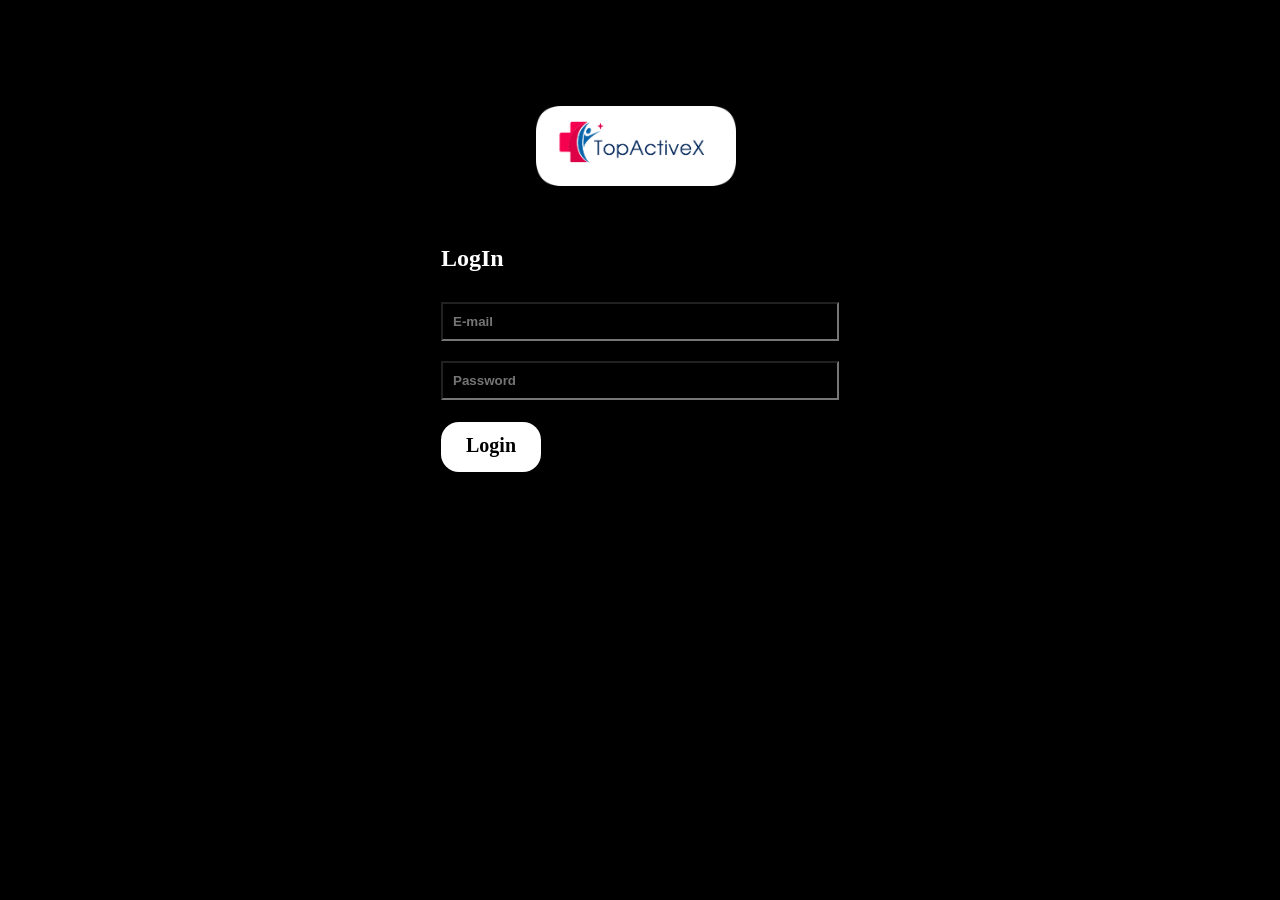
<file: index.html>
<!DOCTYPE html>
<html lang="en">
<head>
    <meta charset="UTF-8">
    <meta name="viewport" content="width=device-width, initial-scale=1.0">
    <title>TopActive</title>
    <link rel="stylesheet" href="./css/TopActive.css">
</head>
<body>
    <div class="login-page">
        <div class="outer-box">
            <div class="inner-box">
                <div class="logo">
                    <img src="./img/logo.png" alt="" height="80px" width="200px">
                </div>
                <div class="text-form">
                    <form>
                        <h2>LogIn</h2>
                        <label for="email" ></label>
                        <input type="text"  class="form-control" id="email" name="email" placeholder="E-mail" required/>
                        <label for="Password"></label>
                        <input type="password" class="form-control" id="Password" placeholder="Password" required />
                        <a href="./dashboard.html">
                            <div class="form-btn" type="submit" >Login</div>
                        </a>
                    </form>
                </div>

        </div>
    </div>
</div>

</div>
</body>
</html>
</file>
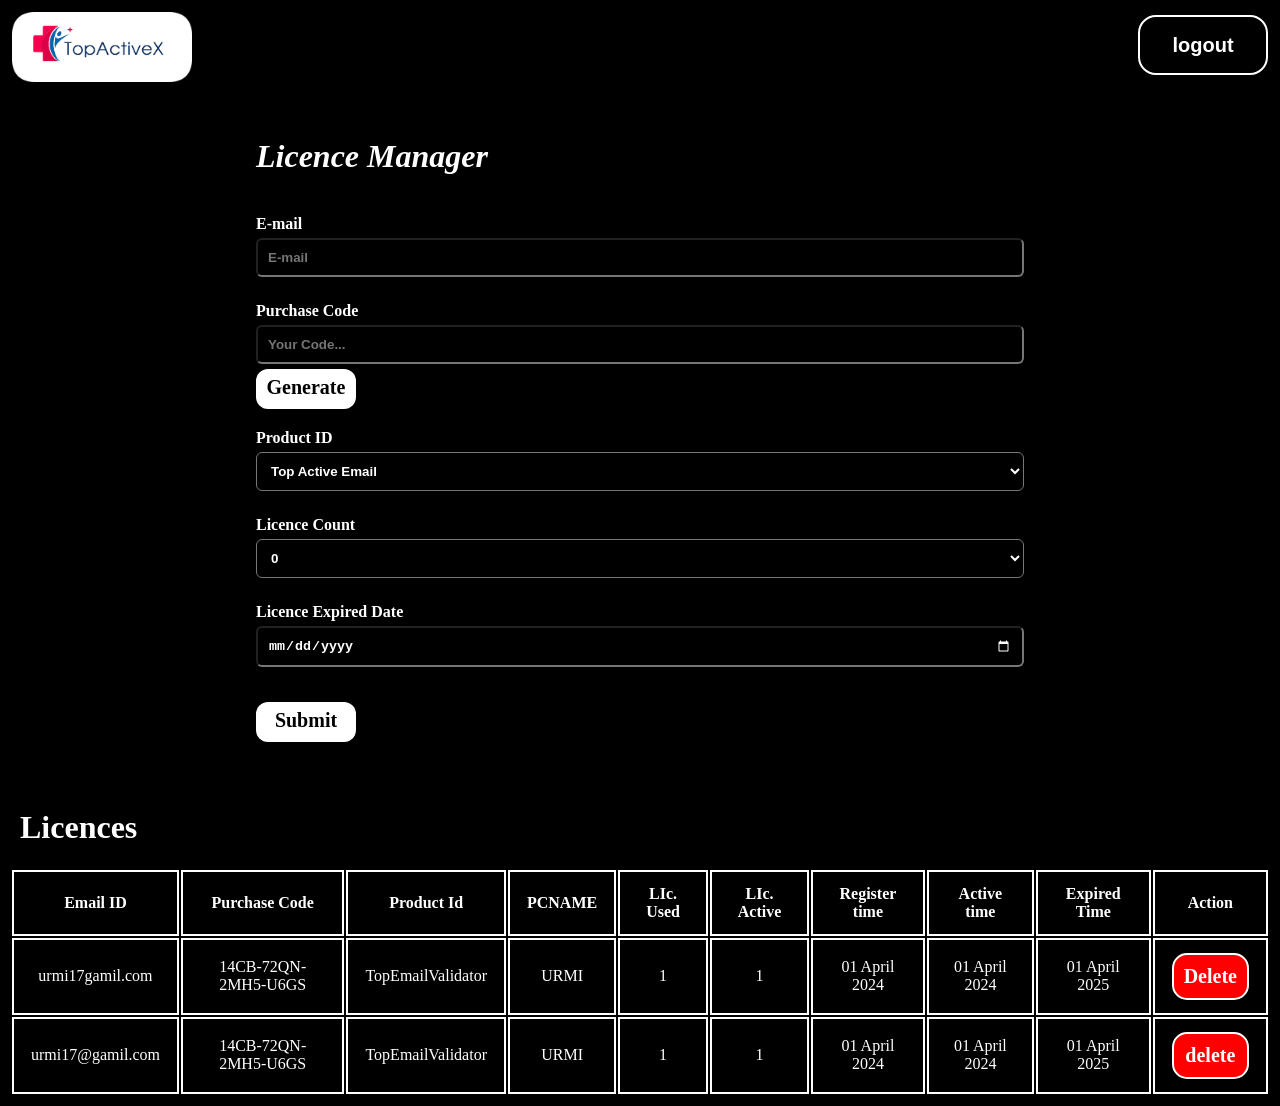
<file: dashboard.html>
<!DOCTYPE html>
<html lang="en">
<head>
    <meta charset="UTF-8">
    <meta name="viewport" content="width=device-width, initial-scale=1.0">
    <title>TopActive-login</title>
    <link rel="stylesheet" href="./css/TopActive.css">
</head>
<body>
    <div class="navbar">
        <div class="login-logo">
            <img src="./img/logo.png" alt="" height="70px" width="180px">
        </div>
        <button>logout</button>
    </div>

    <div class="detail-container">
        <h1>Licence Manager</h1>
        <div class="detail-value">
            <form>
                <label for="email" >E-mail</label>
                <input type="text"  class="value-control" id="email" name="email" placeholder="E-mail" required/>
                
                <label for="Pcode" >Purchase Code</label>
                <input type="text"  class="value-control" id="Pcode" style="margin-bottom: 5px;" name="Pcode" placeholder="Your Code..." required/>
                <div class="btn-control">Generate</div>
            

                <label for="P-ID" >Product ID</label>
                    <select class="value-control" id="P-ID">
                        <option selected>Top Active Email</option>
                        <option value="1">Top Active Email</option>
                        <option value="2">Top Active Telegram</option>
                        <option value="3">Top Active Whats</option>
                        <option value="4">Top Active Whats A.</option>
                        <option value="5">Top Email Extractor</option>
                        <option value="6">Top Whats Extractor</option>
                    </select>

                    <label for="No-count" >Licence Count</label>
                    <select class="value-control" id="No-count">
                        <option selected>0</option>
                        <option value="1">1</option>
                        <option value="2">4</option>
                        <option value="3">2</option>
                        <option value="4">5</option>
                        <option value="5">3</option>
                    </select>

                    <label for="expired-date">Licence Expired Date</label>
                    <input type="date" class="date-picker value-control" id="expired-date" name="expired-date">
                    <div class="btn-control" style="margin-top: 10px;">Submit</div>
            </form>
        </div>
    </div>
    <div class="table-container">
        <h1 style="color: white;padding-left: 10px;">Licences</h1>
        <table>
            <div class="table-data"></div>
            <tr>
                <th>Email ID</th>
                <th>Purchase Code</th>
                <th>Product Id</th>
                <th>PCNAME</th>
                <th>LIc. Used</th>
                <th>LIc. Active</th>    
                <th>Register time</th>
                <th>Active time</th>
                <th>Expired Time</th>
                <th>Action</th>
            </tr>
            <tr>
               <td>urmi17gamil.com</td>
               <td>14CB-72QN-2MH5-U6GS</td>
               <td>TopEmailValidator</td>
               <td>URMI</td>
               <td>1</td>
               <td>1</td>
               <td>01 April 2024</td>
               <td>01 April 2024</td>
               <td>01 April 2025</td>
               <td><div class="btn"> Delete </div></td>
            </tr>
            <tr>
                <td>urmi17@gamil.com</td>
                <td>14CB-72QN-2MH5-U6GS</td>
                <td>TopEmailValidator</td>
                <td>URMI</td>
                <td>1</td>
                <td>1</td>
                <td>01 April 2024</td>
                <td>01 April 2024</td>
                <td>01 April 2025</td>
                <td><div class="btn">delete</div></td>
            </tr>
            </div>
        </table>
    </div>
</body>
</html>
</file>
<file: css/TopActive.css>
body{
    margin: 0;;
    padding: 0;
    float: left;
    width: 100%;
}
*{
    box-sizing: border-box;
    background-color: black;
}
.login-page{
    height: 500px;
}
.outer-box{
    width: 100%;
    display: flex;

    justify-content: center;
    margin-top: 4%;    
}
.inner-box{
    color: white;
}
.logo{
    margin: 55px 95px 
}
.form-control{
    padding: 10px;
    width: 100%;
    color: white;
    margin: 10px 0;
    font-weight: 600;
}
.form-btn{
    width: 100px;
    background-color: white;
    height: 50px;
    border: none;
    border-radius: 18px;
    text-align: center;
    color: black;
    font-size: 20px;
    font-weight: 700;
    padding-top: 12px;
    margin-top: 12px;
    cursor: pointer;
}
.text-form a{
    text-decoration: none;
}

/* login-form */
.navbar{
    display: flex;
    justify-content: space-between;
}
.login-logo{
    margin: 12px;
}
button{
    width: 130px;
    height: 60px;
    border: 2px solid white;
    border-radius: 18px;
    color: white;
    font-size: 20px;
    font-weight: 700;
    margin: 15px 12px;
    cursor: pointer;
}
.detail-container{
    color: white;
    margin: 0 20%;
    height: 650px;
}
.detail-container h1{
    font-style: italic;
    margin: 40px 0;
}
.value-control{
    padding: 10px;
    width: 100%;
    color: white;
    margin: 5px 0 25px;
    font-weight: 600;
    border-radius: 6px;
}
label{
    font-weight: 600;
}
.date-picker::-webkit-calendar-picker-indicator{
    filter: invert(1);
}
.btn-control{
    width: 100px;
    background-color: white;
    height: 40px;
    border: none;
    border-radius: 12px;
    text-align: center;
    color: black;
    font-size: 20px;
    font-weight: 700;
    padding-top: 7px;
    margin-bottom: 20px;
    cursor: pointer;
}

/* table css */
.table-container{
    margin: 10px;

}
th, td{
    color: white;
    border: 2px solid white;
    border-collapse: collapse;
    text-align: center;
    border-spacing: 50px;
    padding: 13px 17px;
}
.btn{
    border: 2px solid white;
    border-radius: 15px;
    color: white;
    font-size: 20px;
    background-color: red;
    font-weight: 700;
    padding: 10px;
    cursor: pointer;
}
.btn:hover {
    background-color: #ff6347;
}
</file>
